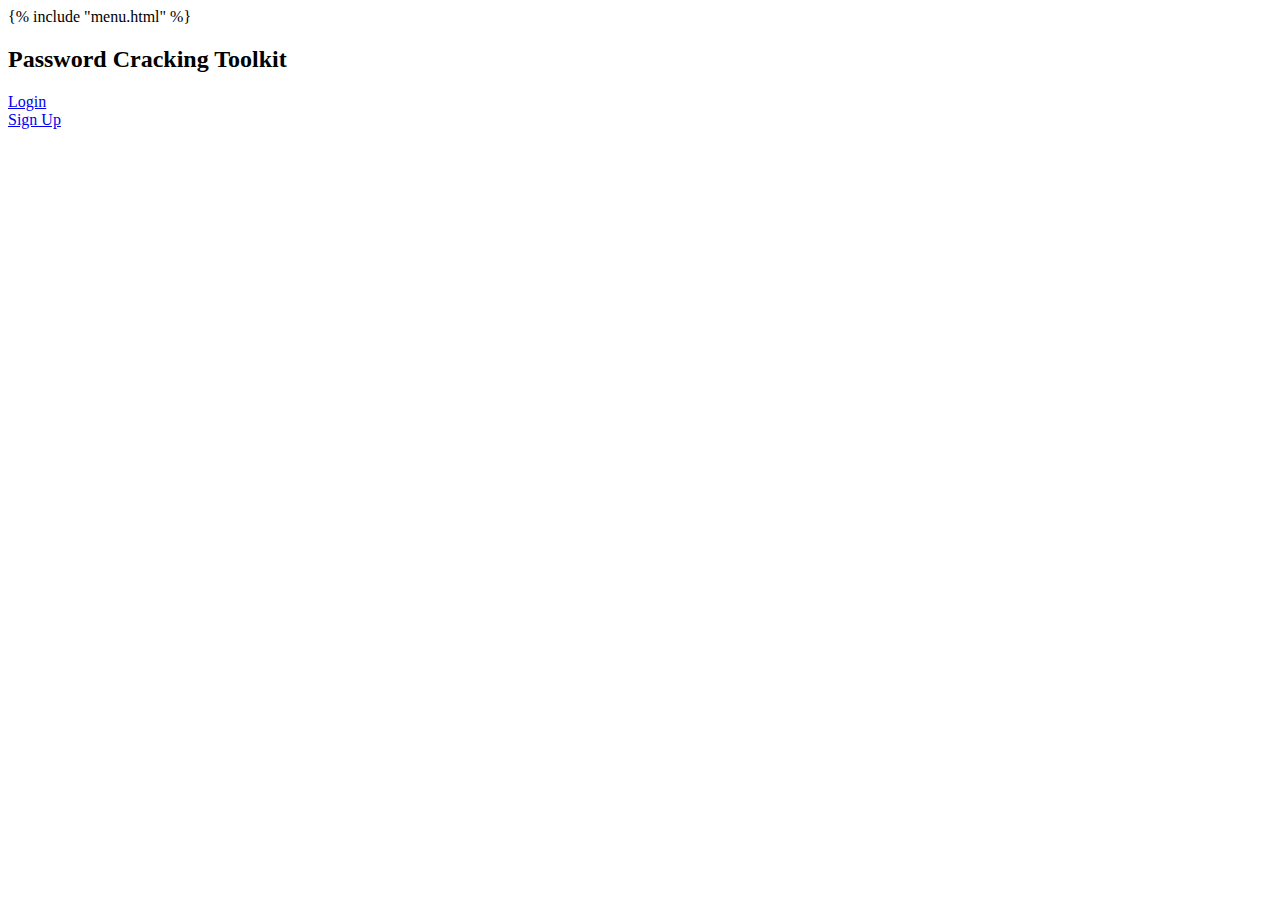
<file: templates/index.html>
<!doctype html>
<html lang="en">
    <head>
        <title>Home</title>
        <!-- Required meta tags -->
        <meta charset="utf-8" />
        <meta
            name="viewport"
            content="width=device-width, initial-scale=1, shrink-to-fit=no"
        />

        <!-- Bootstrap CSS v5.2.1 -->
        <link
            href="https://cdn.jsdelivr.net/npm/bootstrap@5.3.2/dist/css/bootstrap.min.css"
            rel="stylesheet"
            integrity="sha384-T3c6CoIi6uLrA9TneNEoa7RxnatzjcDSCmG1MXxSR1GAsXEV/Dwwykc2MPK8M2HN"
            crossorigin="anonymous"
        />
    </head>

    <body>
        <header>
            {% include "menu.html" %}
        </header>
        <main>
            <div class="container my-5">
                <div class="row">
                    <div class="col-md-4 mx-auto">
                        <div class="card">
                            <h2>Password Cracking Toolkit</h2>
                            <div class="card-body">
                                <div class="mb-3">
                                    <a href="/login">Login</a>
                                </div>
                                <div class="mb-4">
                                    <a href="/register">Sign Up</a>
                                </div>
                            </div>
                        </div>
                    </div>
                </div>
            </div>
        </main>
        <footer>
            <!-- place footer here -->
        </footer>
        <!-- Bootstrap JavaScript Libraries -->
        <script
            src="https://cdn.jsdelivr.net/npm/@popperjs/core@2.11.8/dist/umd/popper.min.js"
            integrity="sha384-I7E8VVD/ismYTF4hNIPjVp/Zjvgyol6VFvRkX/vR+Vc4jQkC+hVqc2pM8ODewa9r"
            crossorigin="anonymous"
        ></script>

        <script
            src="https://cdn.jsdelivr.net/npm/bootstrap@5.3.2/dist/js/bootstrap.min.js"
            integrity="sha384-BBtl+eGJRgqQAUMxJ7pMwbEyER4l1g+O15P+16Ep7Q9Q+zqX6gSbd85u4mG4QzX+"
            crossorigin="anonymous"
        ></script>
    </body>
</html>
</file>
